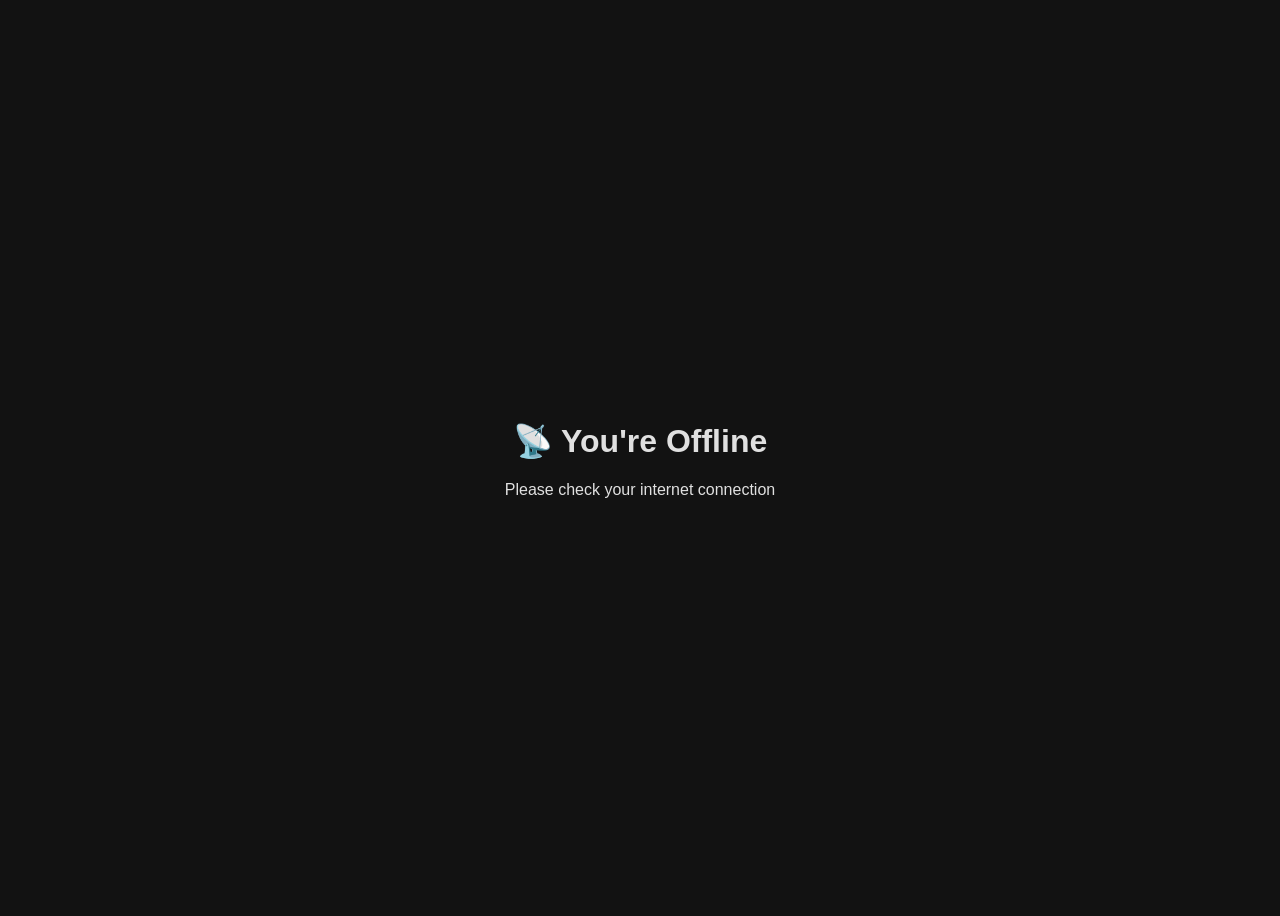
<file: offline.html>
<!-- Create offline.html -->
<!DOCTYPE html>
<html lang="en">
<head>
  <meta charset="UTF-8">
  <meta name="viewport" content="width=device-width, initial-scale=1.0">
  <title>Offline - LiveTV</title>
  <style>
    body { 
      font-family: Inter, sans-serif; 
      background: #121212; 
      color: #e0e0e0;
      display: flex;
      align-items: center;
      justify-content: center;
      height: 100vh;
      text-align: center;
    }
  </style>
</head>
<body>
  <div>
    <h1>📡 You're Offline</h1>
    <p>Please check your internet connection</p>
  </div>
</body>
</html>
</file>
